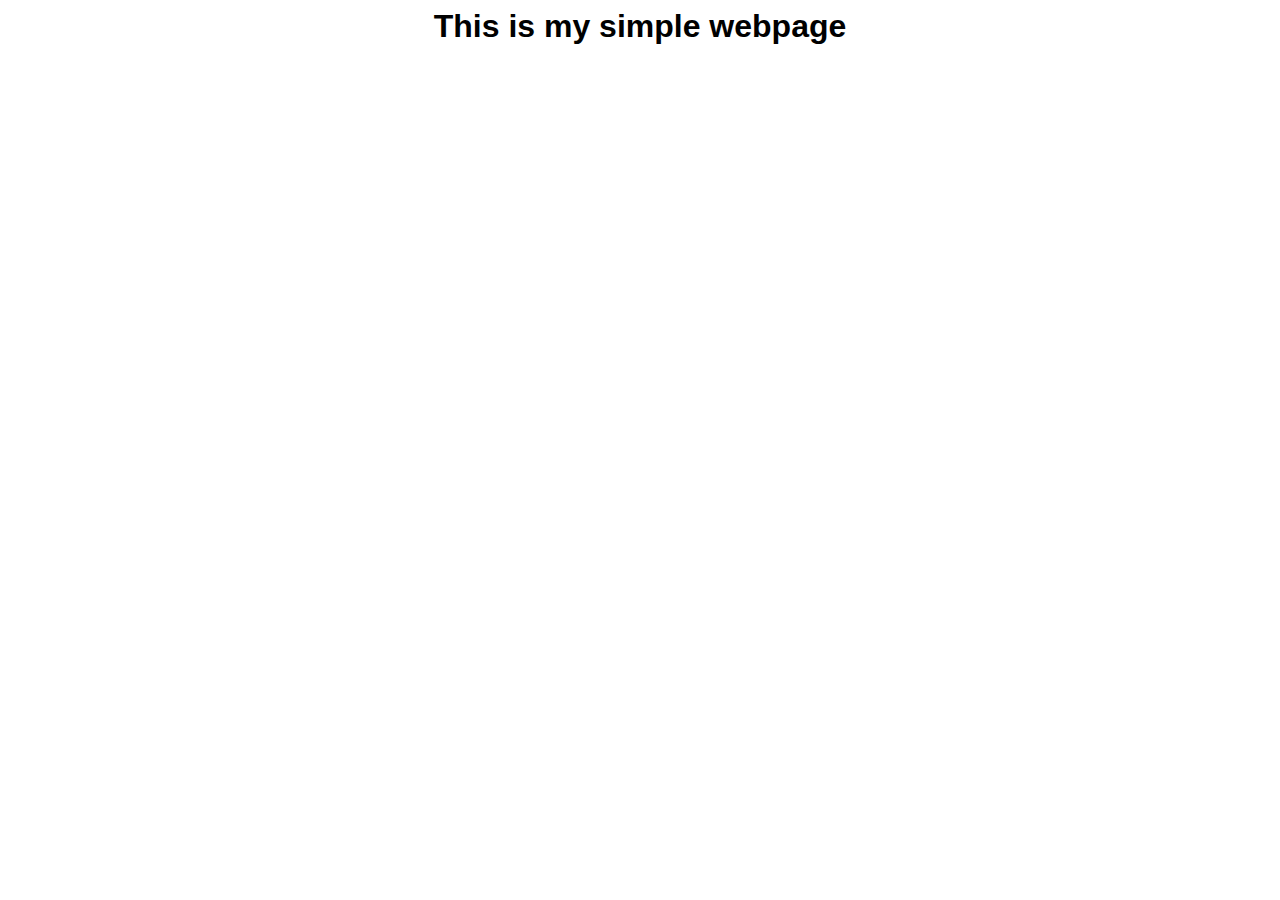
<file: index.html>
<html>

<head>
  <link rel="stylesheet" href="style.css">
</head>

<body>
  <h1 id="title">This is my simple webpage</h1>
  <div class="container"></div>
  <script src="app.js"></script>
</body>

</html>
</file>
<file: style.css>
body {
  font-family: Calibri, "Seogoe UI", Arial, sans-serif;
}

h1 {
  text-align: center;
}

.container {
  margin: 0 auto;
  width: 800px;
  text-align: center;
}

.clickable {
  cursor: hand;
}
</file>
